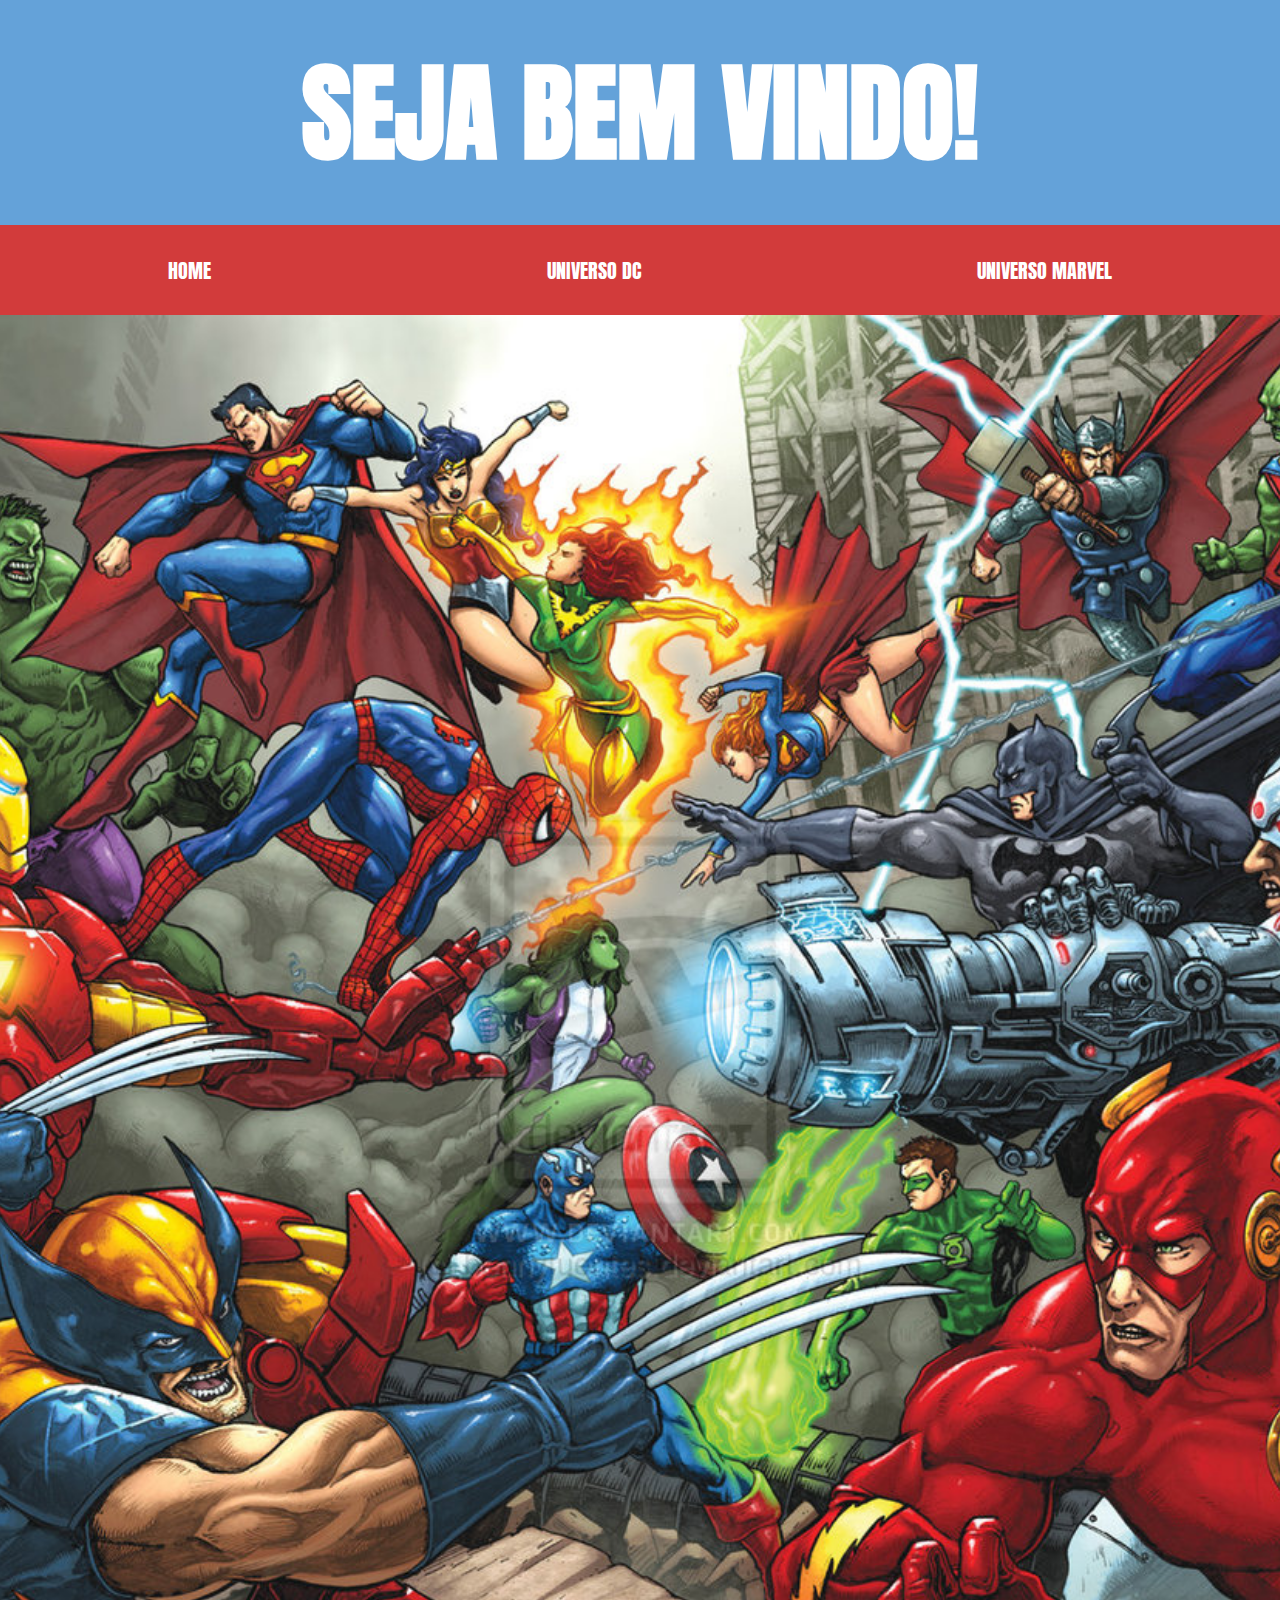
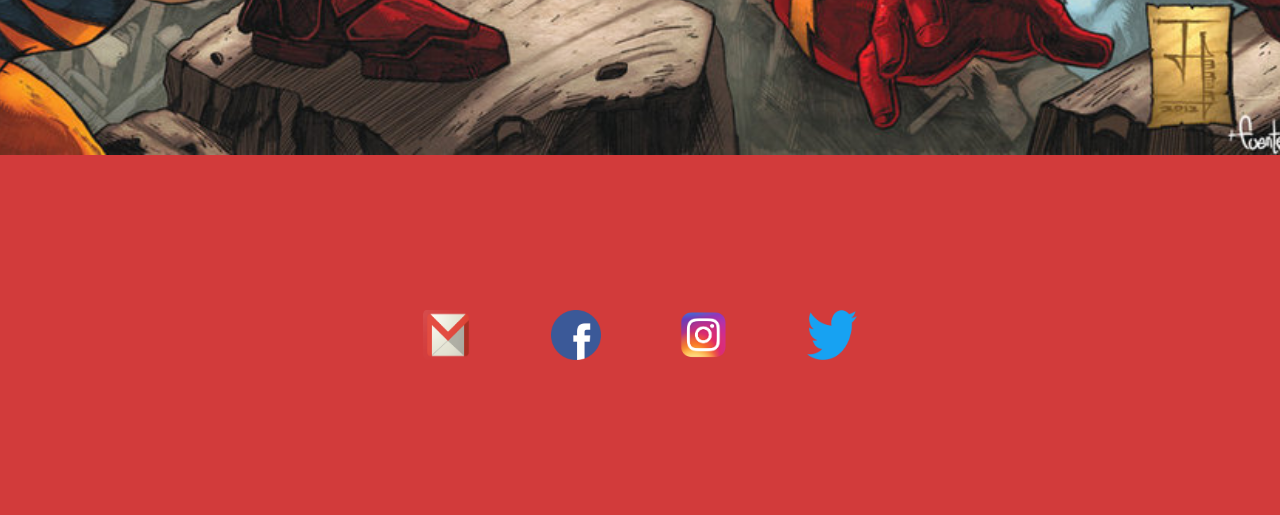
<file: templates/index.html>
<!DOCTYPE html>
<html lang="pt-br">
<head>
    <meta charset="UTF-8">
    <meta name="viewport" content="width=device-width, initial-scale=1.0">
    <meta http-equiv="X-UA-Compatible" content="ie=edge">
    <link rel="stylesheet" href="../static/style.css">
    <link href="https://fonts.googleapis.com/css?family=Anton&display=swap" rel="stylesheet">
    <title>Document</title>
</head>
<body>
    <header>
         <h1>SEJA BEM VINDO!</h1>
    </header>
    
    <nav>

        <a href="#">HOME</a>
        <a href="#">UNIVERSO DC</a>
        <a href="#">UNIVERSO MARVEL</a>
    </nav>
    <section></section>
    <footer>
        <div>
            <img src="../static/images/email.png" alt="">
            <img src="../static/images/facebook.png" alt="">
            <img src="../static/images/instagram.png" alt="">
            <img src="../static/images/twitter.png" alt="">
        </div>
    </footer>




    <!-- <div>Abertura...</div>
   <div> <h1>SEJA BEM VINDO !</h1></div>
    <img src="file:///home/ubuntu/Downloads/MARVEL-DC.webp" alt="">
    <nav><a href="">sobre nós</a></nav>
    <nav> <a href="">contato</a> </nav>
    <nav><a href="">MARVIL E DC</a></nav> -->

</body>
</html>
</file>
<file: static/style.css>
body{
    margin:0;
    display: grid;
    grid-template-areas: 'header header header header'
                         'navbar navbar navbar navbar'
                         'section section section section'
                         'footer footer footer footer';
    grid-template-rows: 25vh 10vh 160vh 40vh;
    /* display: grid;
    background-color: rgb(255, 226, 145); */
}

header{
    grid-area: header;
    background-color: #64a2d9;
    display: flex;
    justify-content: center;
    align-items: center;
}

nav{
    grid-area: navbar;
    background-color: #D23B3B;
    display: flex;
    align-items: center;
    justify-content: space-around;
}

nav a{
    color: white;
    font-family: 'Anton', sans-serif;
    font-size: 15pt;
    text-decoration: none;
}

nav a:hover{
    color: yellow;
}

h1:hover{
    color: yellow;
}

header h1{
    color: white;
    font-family: 'Anton', sans-serif;
    font-size: 80pt;
    margin: 0;

}

section{
    grid-area: section;
    background-color: green;
    background-image: url(images/fundo2.jpg);
    background-size: cover;
    background-position-x: center;
    background-position-y: center
}


footer{
    grid-area: footer;
    background-color: #D23B3B;;
    display: flex;
    align-items: center;
    justify-content: center;
}

footer div{
    width: 40%;
    display: flex;
    justify-content: space-around;
}
footer div img{
    width: 50px;
    height: 50px;
}



/* header{
    grid-area: header;
    background-image: url(img/MARVIL-DC.png);
    background-size: cover;
    display: flex;
    justify-content: space-around;
}

div{
    width: 50%;
    height: 100%;
}

.div h1{
    font-size: 30pt;
    color: rgb(17, 2, 2);
    font-family: 'Pacifico', cursive;
    font-weight: 100;
}

section a img{
    width: 30px; */
</file>
